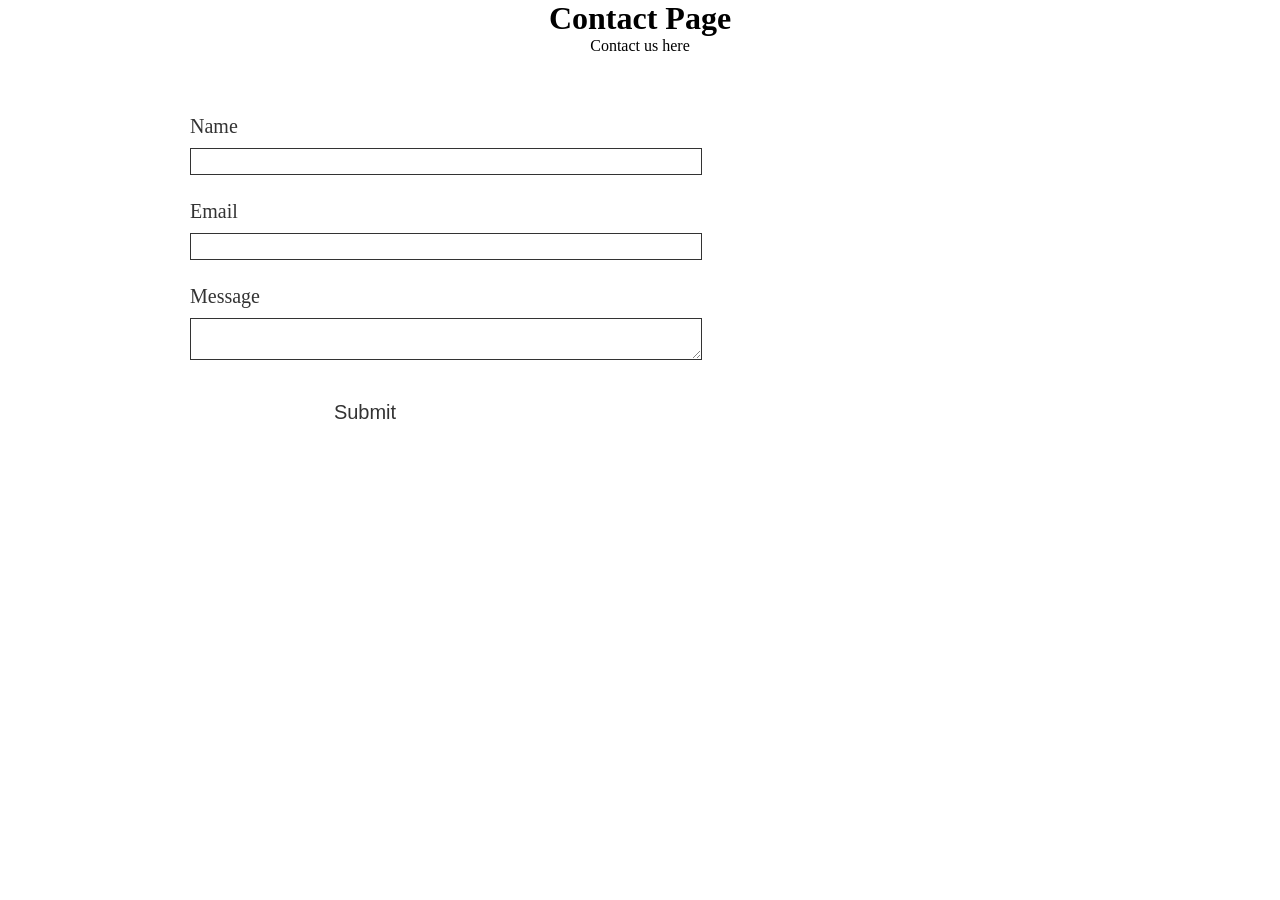
<file: Contact.html>
<!DOCTYPE html>
<html lang="en">
<head>
    <meta charset="UTF-8">
    <meta name="viewport" content="width=device-width, initial-scale=1.0">
    <title>Document</title>
    <link rel="stylesheet" href="Contact.css">
</head>
<body>
    <h1>Contact Page</h1>
    <p>Contact us here</p>

    <div class="sign-in">
                    <form action="">
                    <div class="con-form">
                        <label for="name">Name</label>
                        <input type="name" id="name" name="name">
                    </div>
                    <div class="con-form">
                        <label for="email">Email</label>
                        <input type="email" id="email" name="email">
                    </div>
                    <div class="con-form">
                        <label for="message">Message</label>
                        <textarea name="message" id="message"></textarea>
                    </div>
                    <button type="submit">Submit</button>

                    </form>
                </div>
    
</body>
</html>
</file>
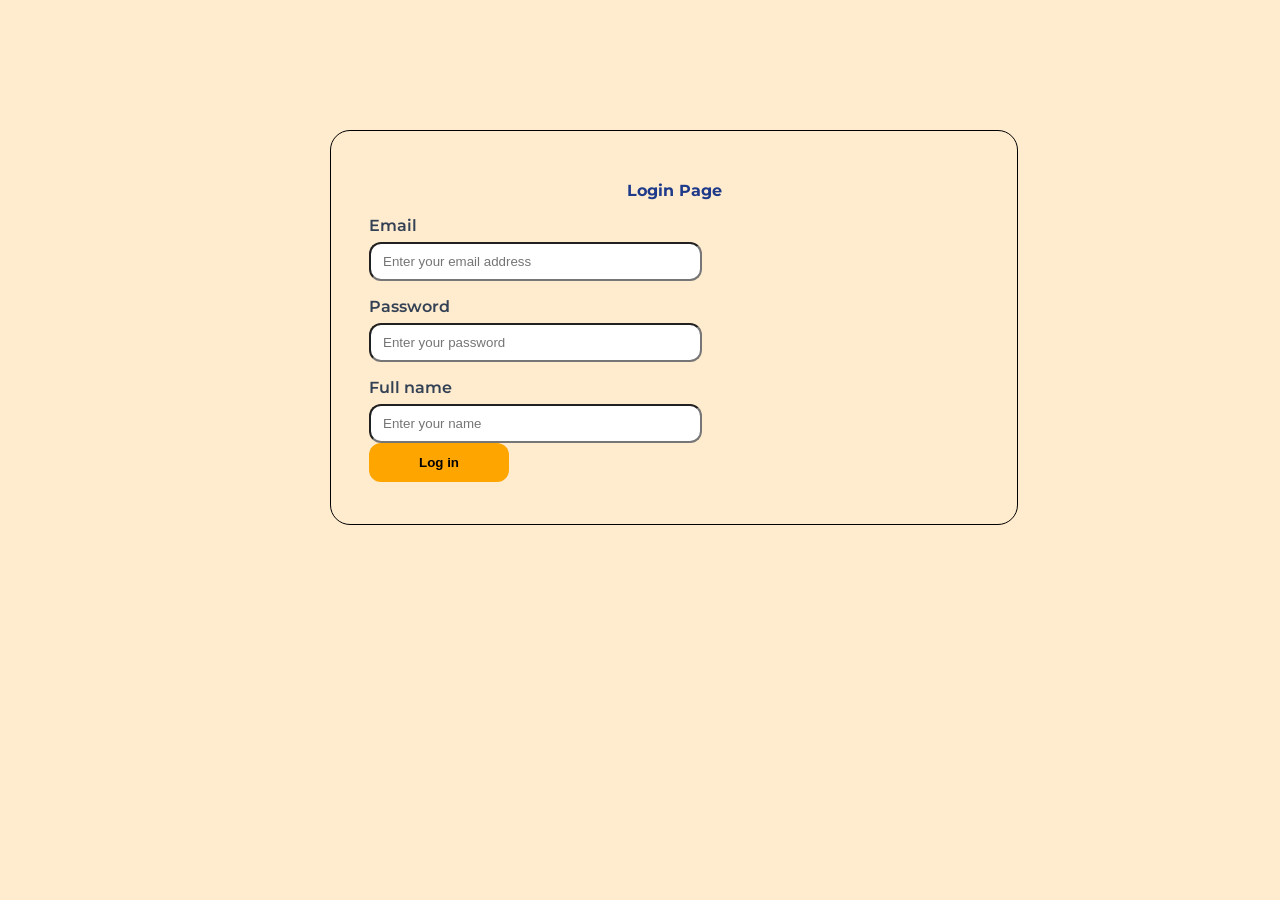
<file: login.html>
<!DOCTYPE html>
<html lang="en">
<head>
    <meta charset="UTF-8">
    <meta name="viewport" content="width=device-width, initial-scale=1.0">
    <title>Login</title>
    <link rel="stylesheet" href="login.css">
    <link rel="preconnect" href="https://fonts.googleapis.com" />
  <link rel="preconnect" href="https://fonts.gstatic.com" crossorigin />
  <link href="https://fonts.googleapis.com/css2?family=Montserrat:ital,wght@0,100..900;1,100..900&display=swap"
    rel="stylesheet" />

</head>
<body>
    <form>
        <h1>Login Page</h1>
        <label for="email">Email</label>
        <input type="email" placeholder="Enter your email address" required>

        <label for="password">Password</label>
        <input type="password" placeholder="Enter your password" required>

        <label for="name">Full name</label>
        <input type="text" placeholder="Enter your name" required>

        <button type="submit">Log in</button>
    </form>

</body>
</html>
</file>
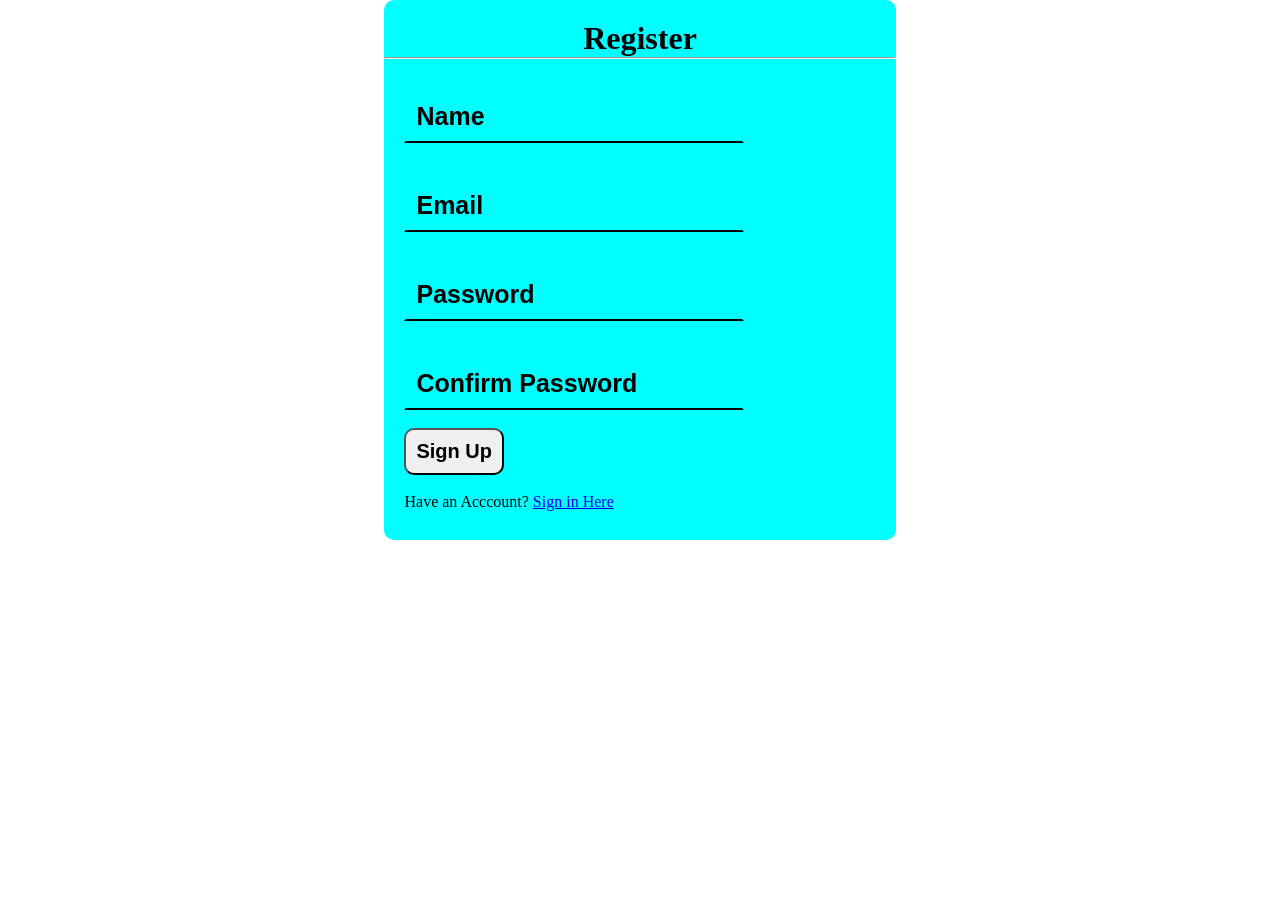
<file: registration.html>
<!DOCTYPE html>
<html lang="en">
<head>
    <meta charset="UTF-8">
    <meta name="viewport" content="width=device-width, initial-scale=1.0">
    <title>REGISTRATAION</title>
    <link rel="stylesheet" href="registration.css">
</head>
<body>
    <div>
        <h1>Register</h1>
        <hr>
        <form action="">
            <input type="text" placeholder="Name" required><br><br><br>
            <input type="email" placeholder="Email" required><br><br><br>
            <input type="password" placeholder="Password" required><br><br><br>
            <input type="password" placeholder="Confirm Password" required><br><br>
            <button>Sign Up</button><br><br>
        </form>
        <p>Have an Acccount? <a href="#">Sign in Here</a></p>
    </div>
</body>
</html>
</file>
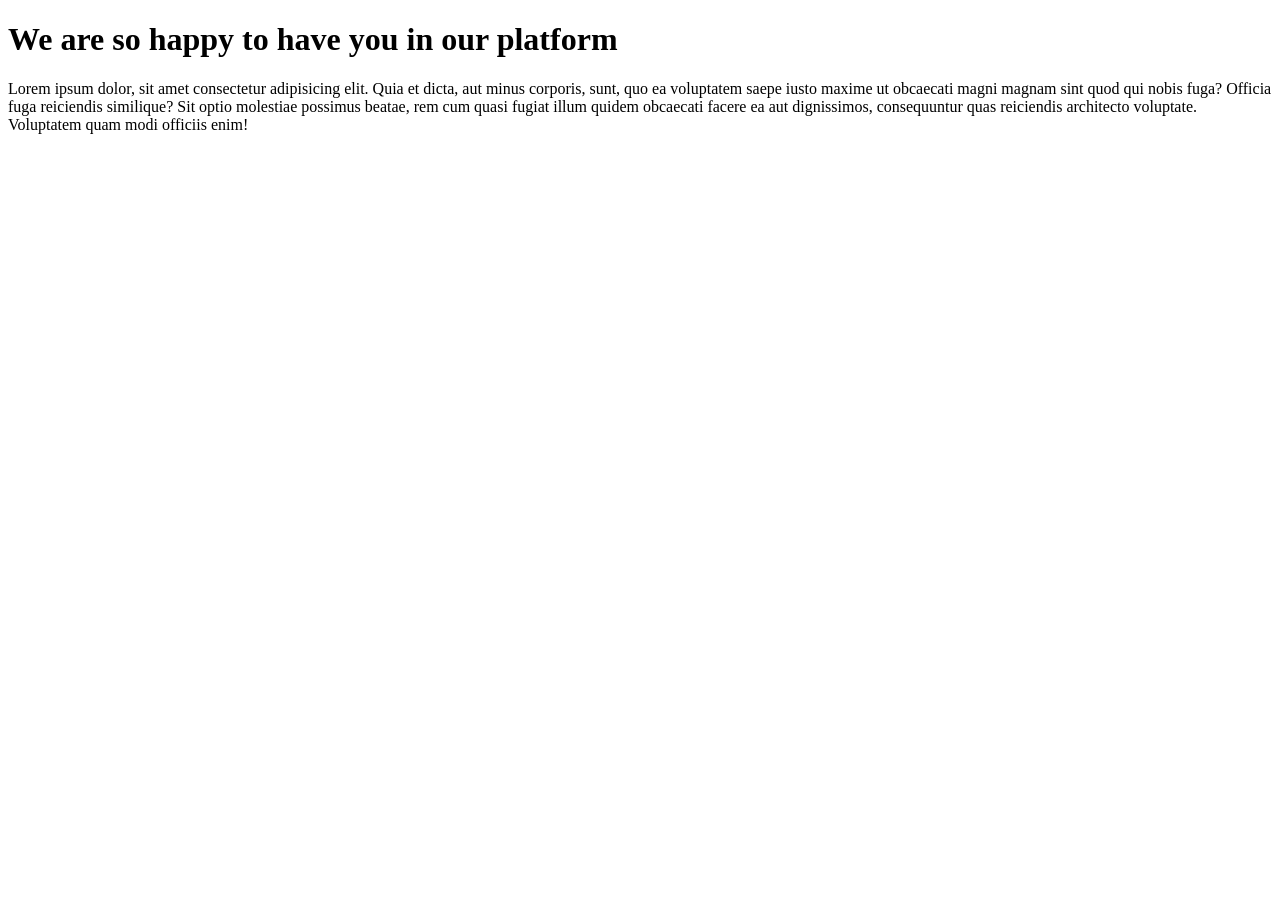
<file: services.html>
<!DOCTYPE html>
<html lang="en">
<head>
    <meta charset="UTF-8">
    <meta name="viewport" content="width=device-width, initial-scale=1.0">
    <title>Document</title>
</head>
<body>
    <h1>We are so happy to have you in our platform</h1>
    <p>Lorem ipsum dolor, sit amet consectetur adipisicing elit. Quia et dicta, aut minus corporis, sunt, quo ea voluptatem saepe iusto maxime ut obcaecati magni magnam sint quod qui nobis fuga?
    Officia fuga reiciendis similique? Sit optio molestiae possimus beatae, rem cum quasi fugiat illum quidem obcaecati facere ea aut dignissimos, consequuntur quas reiciendis architecto voluptate. Voluptatem quam modi officiis enim!</p>
</body>
</html>
</file>
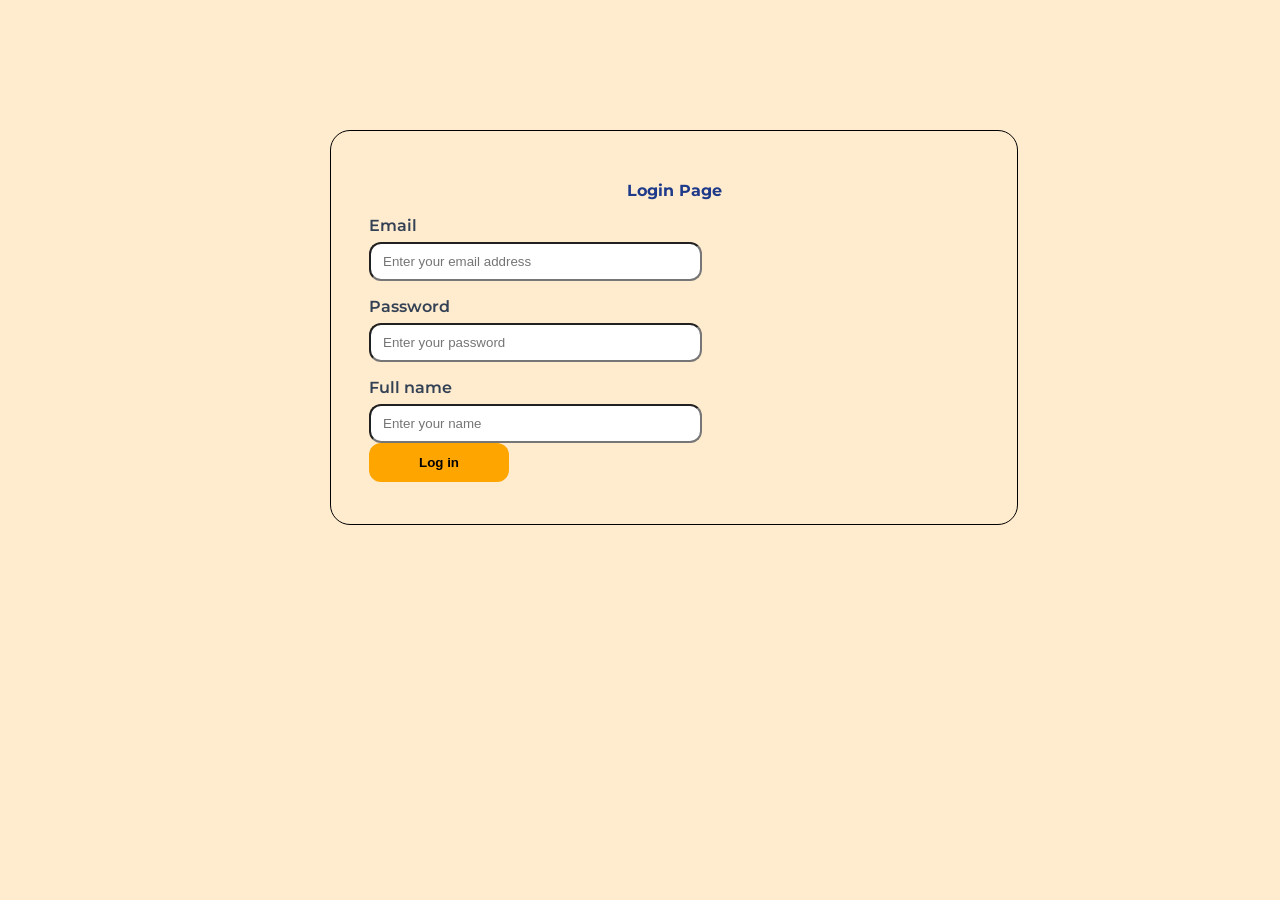
<file: LOGIN/login.html>
<!DOCTYPE html>
<html lang="en">
<head>
    <meta charset="UTF-8">
    <meta name="viewport" content="width=device-width, initial-scale=1.0">
    <title>Login</title>
    <link rel="stylesheet" href="login.css">
    <link rel="preconnect" href="https://fonts.googleapis.com" />
  <link rel="preconnect" href="https://fonts.gstatic.com" crossorigin />
  <link href="https://fonts.googleapis.com/css2?family=Montserrat:ital,wght@0,100..900;1,100..900&display=swap"
    rel="stylesheet" />

</head>
<body>
    <form>
        <h1>Login Page</h1>
        <label for="email">Email</label>
        <input type="email" placeholder="Enter your email address" required>

        <label for="password">Password</label>
        <input type="password" placeholder="Enter your password" required>

        <label for="name">Full name</label>
        <input type="text" placeholder="Enter your name" required>

        <button type="submit">Log in</button>
    </form>

</body>
</html>
</file>
<file: Contact.css>
*{
    margin: auto;
}
h1, p{
    text-align: center;
}
p{
    font-weight: medium;
}
.sign-in{
    width: 350px;
    height: 400px;
    background-color: white;
    opacity: 0.80;
    margin-top: 20px;
    margin-left: 150px;
    padding: 40px;
}
.con-form{
    margin-bottom: 25px;
}
.con-form label{
    display: block;
    color: black;
    margin-bottom: 10px;
    font-size: 20px;
}
.con-form input, textarea{
    width: 500px;
    background: transparent;
    border: 1px solid black;
    padding: 5px;
    outline: none;
}

button{
    text-align: center;
    display: block;
    margin-left: auto;
    padding: 12px 25px;
    border: none;
    background-color: white;
    color: black;
    font-size: 20px;
    cursor: pointer;
}
button:hover{
    background-color: blue;
    color: white;
}
</file>
<file: login.css>
body {
    position: relative;
    top: 100px;
    left: 300px;
    margin: 0;
    padding: 30px;
    color: black;
    background-color: blanchedalmond;
    font-family:"Montserrat", sans-serif;
}

form {
    width: 50%;
    padding: 42px 38px;
    border: 1px solid;
    border-radius: 20px;

}

h1 {
    margin:  8px;
    color: #1e3a8a;
    font-size: medium;
    text-align: center;
}

label {
    display: block;
    margin: 16px 0 7px;
    color: #334155;
    font-weight: 600;
}

input {
    width: 50%;
    padding: 10px 12px;
    border-radius: 12px;
    color: #1f2937;

}
button {
    display: block;
    width: 140px;
    padding: 12px 18px;
    border: none;
    border-radius: 12px;
    background:orange;
    font-weight: 700;
    cursor: pointer;
}
</file>
<file: registration.css>
*{
    margin: 0;
    padding: 0;
}
div{
    width: 40%;
    background-color: aqua;
    margin: auto;
    height: 500px;
    border-radius: 10px;
    padding: 20px 0;
}
div h1{
    text-align: center;
}
form{
    margin-top: 6%;
    margin-left: 4%;
}
input{
    font-size: 25px;
    border-bottom: 2px solid black;
    background-color: transparent;
    border-left: 2px solid aqua;
    border-top: 2px solid aqua;
    border-right: 2px solid aqua;
    padding: 10px;
}
input::placeholder{
    color: black;
    font-weight: bolder;
}
button{
    border-radius: 10px;
    padding: 10px;
    font-size: 20px;
    font-weight: bolder;
}
p{
    margin-left: 4%;
}
</file>
<file: LOGIN/login.css>
body {
    position: relative;
    top: 100px;
    left: 300px;
    margin: 0;
    padding: 30px;
    color: black;
    background-color: blanchedalmond;
    font-family:"Montserrat", sans-serif;
}

form {
    width: 50%;
    padding: 42px 38px;
    border: 1px solid;
    border-radius: 20px;

}

h1 {
    margin:  8px;
    color: #1e3a8a;
    font-size: medium;
    text-align: center;
}

label {
    display: block;
    margin: 16px 0 7px;
    color: #334155;
    font-weight: 600;
}

input {
    width: 50%;
    padding: 10px 12px;
    border-radius: 12px;
    color: #1f2937;

}
button {
    display: block;
    width: 140px;
    padding: 12px 18px;
    border: none;
    border-radius: 12px;
    background:orange;
    font-weight: 700;
    cursor: pointer;
}
</file>
